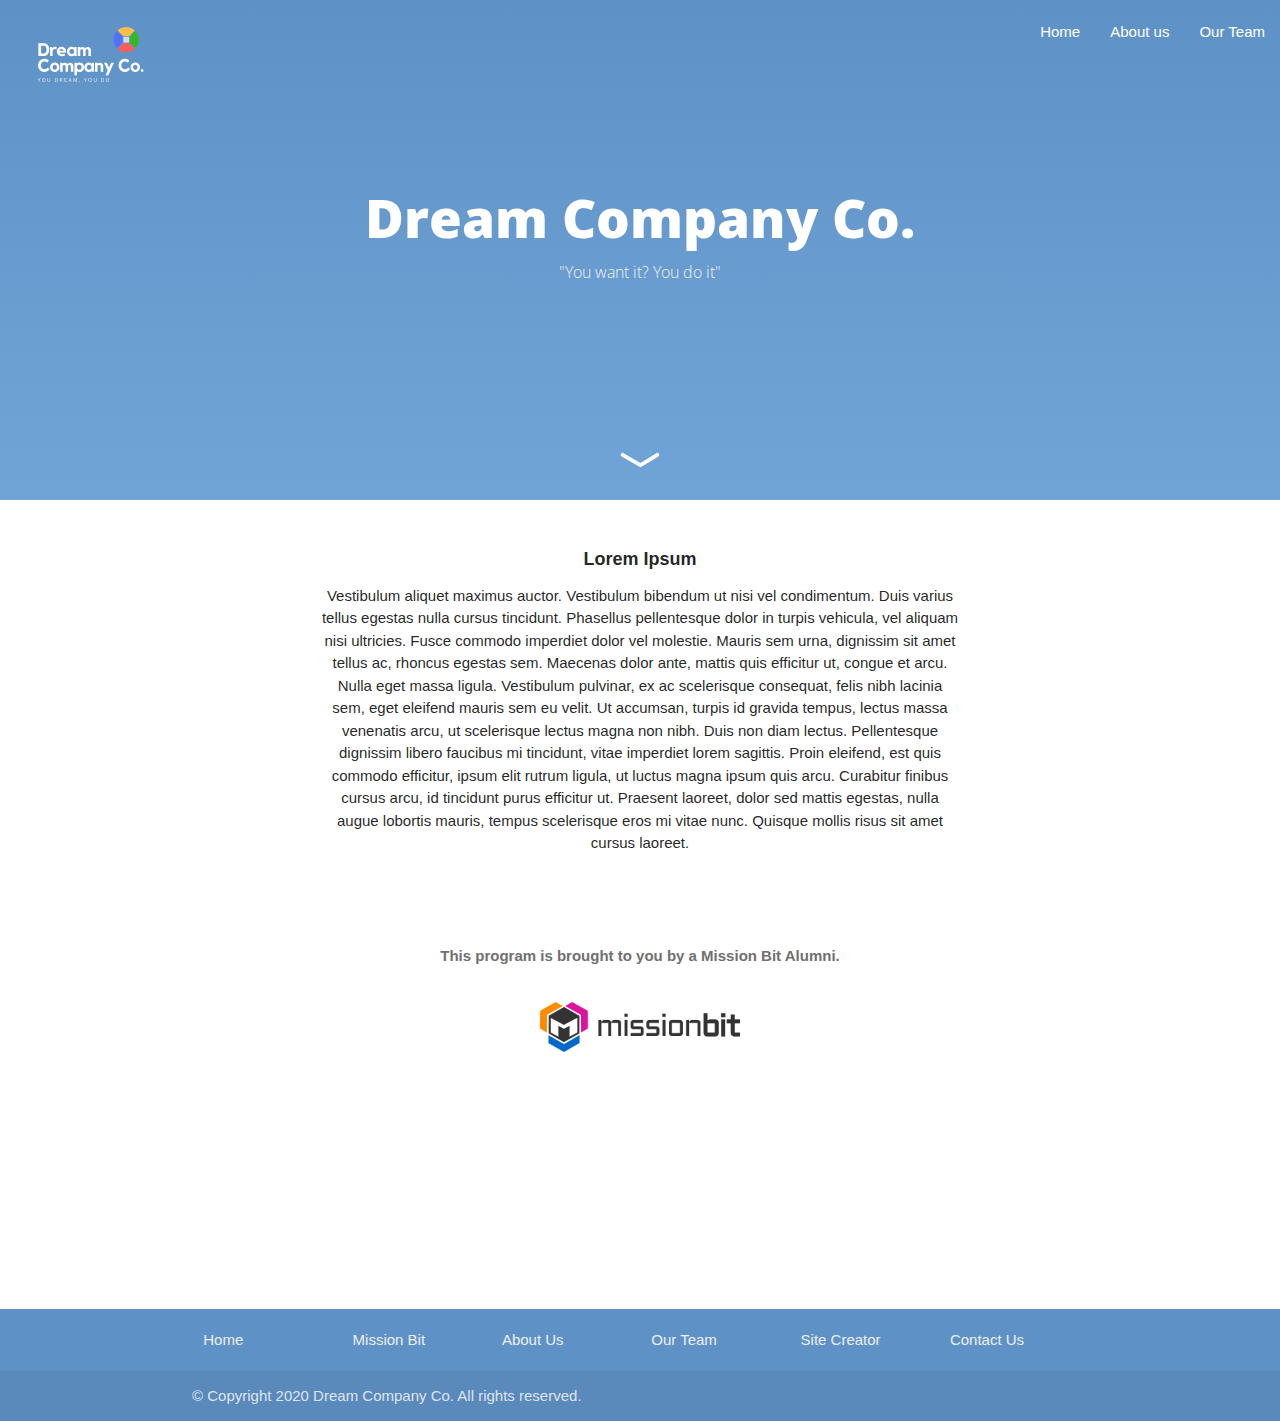
<file: index.html>
<!DOCTYPE html>
<html lang="en">
<head>
    <link rel="stylesheet" href="https://cdnjs.cloudflare.com/ajax/libs/materialize/1.0.0/css/materialize.min.css">
    <script src="https://cdnjs.cloudflare.com/ajax/libs/materialize/1.0.0/js/materialize.min.js"></script>

    <link href="https://fonts.googleapis.com/css2?family=Open+Sans&display=swap" rel="stylesheet">
    <link rel="shortcut icon" href="/src/full.png" />
    <link rel="stylesheet" href="styles.css">
    <meta charset="UTF-8">
    <meta name="viewport" content="width=device-width, initial-scale=1.0">
    <title>Dream Company Co.</title>
</head>
<body>
    <div class="header">
        <nav style="background: transparent; box-shadow: none;">
        <div class="nav-wrapper">
            <a href="index.html" class="brand-logo">
                <img class="logo" src="src/Dream_Company_Co..png">
            </a>
            <ul id="nav-mobile" class="right hide-on-med-and-down">
            <li><a href="index.html">Home</a></li>
            <li><a href="about.html">About us</a></li>
            <li><a href="our-team.html">Our Team</a></li>
            </ul>
        </div>
        </nav>
        <div>
            <h2>Dream Company Co.</h2>
            <h5>"You want it? You do it"</h5>
        </div>
        <div class="jss138">
            <a class="jss139" href="#description">
                <img src="[data-uri]" class="jss140" alt="Scroll down arrow">
            </a>
        </div>
    </div>
    <div class="body">
        <h6>Lorem Ipsum</h6>
        <p id="description">Vestibulum aliquet maximus auctor. Vestibulum bibendum ut nisi vel condimentum. Duis varius tellus egestas nulla cursus tincidunt. Phasellus pellentesque dolor in turpis vehicula, vel aliquam nisi ultricies. Fusce commodo imperdiet dolor vel molestie. Mauris sem urna, dignissim sit amet tellus ac, rhoncus egestas sem. Maecenas dolor ante, mattis quis efficitur ut, congue et arcu. Nulla eget massa ligula. Vestibulum pulvinar, ex ac scelerisque consequat, felis nibh lacinia sem, eget eleifend mauris sem eu velit. Ut accumsan, turpis id gravida tempus, lectus massa venenatis arcu, ut scelerisque lectus magna non nibh. Duis non diam lectus. Pellentesque dignissim libero faucibus mi tincidunt, vitae imperdiet lorem sagittis. Proin eleifend, est quis commodo efficitur, ipsum elit rutrum ligula, ut luctus magna ipsum quis arcu. Curabitur finibus cursus arcu, id tincidunt purus efficitur ut. Praesent laoreet, dolor sed mattis egestas, nulla augue lobortis mauris, tempus scelerisque eros mi vitae nunc. Quisque mollis risus sit amet cursus laoreet.</p>
    </div>
    <p id="mb">This program is brought to you by a Mission Bit Alumni.</p>
    <div id="missionbit">
        <a href="https://missionbit.org" target="_blank">
            <img class="missionbitlogo" src="src/Copy of missionbit_logo_horizontal_transparentbackground.png">
        </a>
    </div>
    <footer class="page-footer" style="background-color: #5E92C7;">
        <div class="container">
          <div class="row">
              <div class="col s2">
                <a class="grey-text text-lighten-3" href="index.html">Home</a>
              </div>
              <div class="col s2">
                <a class="grey-text text-lighten-3" href="https://missionbit.org" target="_blank">Mission Bit</a>
              </div>
              <div class="col s2">
                <a class="grey-text text-lighten-3" href="about.html">About Us</a>
              </div>
              <div class="col s2">
                <a class="grey-text text-lighten-3" href="our-team.html">Our Team</a>
              </div>
              <div class="col s2">
                <a class="grey-text text-lighten-3" href="https://instagram.com/justanotherjohnny" target="_blank">Site Creator</a>
              </div>
              <div class="col s2">
                <a class="grey-text text-lighten-3" href="#">Contact Us</a>
              </div>
          </div>
        </div>
        <div class="footer-copyright">
          <div class="container">
          © Copyright 2020 Dream Company Co. All rights reserved.
          </div>
        </div>
      </footer>
</body>
</html>
</file>
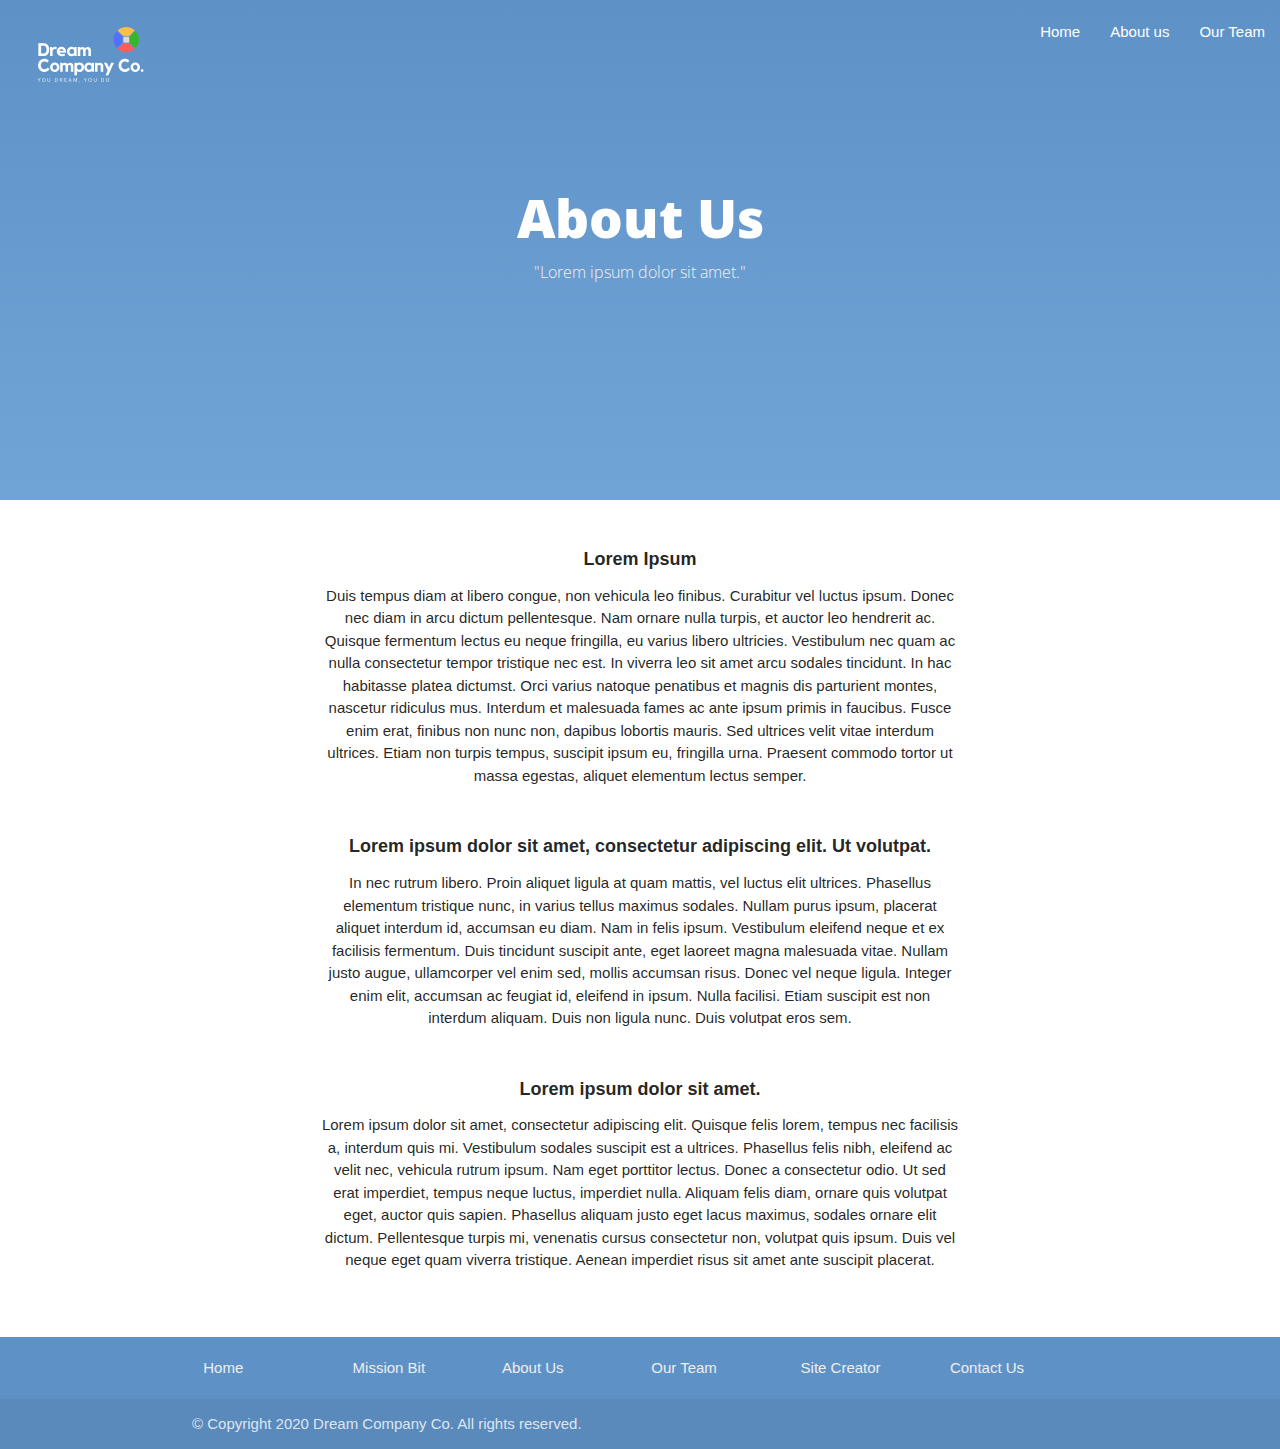
<file: about.html>
<!DOCTYPE html>
<html lang="en">
<head>
    <link rel="stylesheet" href="https://cdnjs.cloudflare.com/ajax/libs/materialize/1.0.0/css/materialize.min.css">
    <script src="https://cdnjs.cloudflare.com/ajax/libs/materialize/1.0.0/js/materialize.min.js"></script>

    <link href="https://fonts.googleapis.com/css2?family=Open+Sans&display=swap" rel="stylesheet">
    <link rel="shortcut icon" href="/src/full.png" />
    <link rel="stylesheet" href="styles.css">
    <meta charset="UTF-8">
    <meta name="viewport" content="width=device-width, initial-scale=1.0">
    <title>About Us - Dream Company Co.</title>
</head>
<body>
    <div class="header">
        <nav style="background: transparent; box-shadow: none;">
            <div class="nav-wrapper">
                <a href="index.html" class="brand-logo">
                    <img class="logo" src="src/Dream_Company_Co..png">
                </a>
                <ul id="nav-mobile" class="right hide-on-med-and-down">
                <li><a href="index.html">Home</a></li>
                <li><a href="about.html">About us</a></li>
                <li><a href="our-team.html">Our Team</a></li>
                </ul>
            </div>
        </nav>
        <div>
          <h2>About Us</h2>
          <h5>"Lorem ipsum dolor sit amet."</h5>
      </div>
    </div>
    <div class="body">
      <h6>Lorem Ipsum</h6>
      <p id="description">Duis tempus diam at libero congue, non vehicula leo finibus. Curabitur vel luctus ipsum. Donec nec diam in arcu dictum pellentesque. Nam ornare nulla turpis, et auctor leo hendrerit ac. Quisque fermentum lectus eu neque fringilla, eu varius libero ultricies. Vestibulum nec quam ac nulla consectetur tempor tristique nec est. In viverra leo sit amet arcu sodales tincidunt. In hac habitasse platea dictumst. Orci varius natoque penatibus et magnis dis parturient montes, nascetur ridiculus mus. Interdum et malesuada fames ac ante ipsum primis in faucibus. Fusce enim erat, finibus non nunc non, dapibus lobortis mauris. Sed ultrices velit vitae interdum ultrices. Etiam non turpis tempus, suscipit ipsum eu, fringilla urna. Praesent commodo tortor ut massa egestas, aliquet elementum lectus semper.</p>

      <h6>Lorem ipsum dolor sit amet, consectetur adipiscing elit. Ut volutpat.</h6>
      <p id="description">In nec rutrum libero. Proin aliquet ligula at quam mattis, vel luctus elit ultrices. Phasellus elementum tristique nunc, in varius tellus maximus sodales. Nullam purus ipsum, placerat aliquet interdum id, accumsan eu diam. Nam in felis ipsum. Vestibulum eleifend neque et ex facilisis fermentum. Duis tincidunt suscipit ante, eget laoreet magna malesuada vitae. Nullam justo augue, ullamcorper vel enim sed, mollis accumsan risus. Donec vel neque ligula. Integer enim elit, accumsan ac feugiat id, eleifend in ipsum. Nulla facilisi. Etiam suscipit est non interdum aliquam. Duis non ligula nunc. Duis volutpat eros sem.</p>

      <h6>Lorem ipsum dolor sit amet.</h6>
      <p id="description">Lorem ipsum dolor sit amet, consectetur adipiscing elit. Quisque felis lorem, tempus nec facilisis a, interdum quis mi. Vestibulum sodales suscipit est a ultrices. Phasellus felis nibh, eleifend ac velit nec, vehicula rutrum ipsum. Nam eget porttitor lectus. Donec a consectetur odio. Ut sed erat imperdiet, tempus neque luctus, imperdiet nulla. Aliquam felis diam, ornare quis volutpat eget, auctor quis sapien. Phasellus aliquam justo eget lacus maximus, sodales ornare elit dictum. Pellentesque turpis mi, venenatis cursus consectetur non, volutpat quis ipsum. Duis vel neque eget quam viverra tristique. Aenean imperdiet risus sit amet ante suscipit placerat.</p>
    </div>
    <footer class="page-footer" style="background-color: #5E92C7;">
        <div class="container">
          <div class="row">
              <div class="col s2">
                <a class="grey-text text-lighten-3" href="index.html">Home</a>
              </div>
              <div class="col s2">
                <a class="grey-text text-lighten-3" href="https://missionbit.org" target="_blank">Mission Bit</a>
              </div>
              <div class="col s2">
                <a class="grey-text text-lighten-3" href="about.html">About Us</a>
              </div>
              <div class="col s2">
                <a class="grey-text text-lighten-3" href="our-team.html">Our Team</a>
              </div>
              <div class="col s2">
                <a class="grey-text text-lighten-3" href="https://instagram.com/justanotherjohnny" target="_blank">Site Creator</a>
              </div>
              <div class="col s2">
                <a class="grey-text text-lighten-3" href="#">Contact Us</a>
              </div>
          </div>
        </div>
        <div class="footer-copyright">
          <div class="container">
          © Copyright 2020 Dream Company Co. All rights reserved.
          </div>
        </div>
      </footer>
</body>
</html>
</file>
<file: styles.css>
::-webkit-scrollbar {
    width: 10px;
}
  ::-webkit-scrollbar-track {
    background: #f1f1f1; 
}
  ::-webkit-scrollbar-thumb {
    background: #888; 
}
  ::-webkit-scrollbar-thumb:hover {
    background: #555; 
}
.header {
    background-image: linear-gradient(#5E92C7, #71A4D6);
    height: 500px;
}
.logo {
    width: 125px;
    height: 100%;
    margin: 0px;
    margin-left: 30px;
}
h2 {
    margin: 0%;
    padding-top: 125px;
    color: #fff;
    font-weight: 800;
    font-family: 'Open Sans', sans-serif;
    text-align: center;
}
h5 {
    text-align: center;
    font-family: 'Open Sans', sans-serif;
    font-weight: 300;
    color: rgb(241, 241, 241);
    font-size: 16px;
}
h6 {
    text-align: center;
    font-size: 18px;
    font-weight: 700;
    margin-top: 50px;
}
#description {
    text-align: center;
    padding-right: 25%;
    padding-left: 25%;
}
.missionbitlogo {
    width: 200px;
    height: 50px;
}
#missionbit {
    display: flex;
    justify-content: center;
    padding-top: 20px;
    padding-bottom: 250px;
}
#mb {
    font-weight: bold;
    text-align: center;
    padding-top: 10px;
    color: rgb(112, 112, 112);
}
.jss140 {
    animation: jss141 3.6s ease infinite;
    transform-origin: 50% 50%;
    animation-iteration-count: infinite;
}
.jss139 {
    color: white;
    padding: 10px 40px;
    display: flex;
    justify-content: center;
    margin-top: 160px;
}
@keyframes jss141 {
    11.11111% {
        transform: translateY(0);
    }

    22.22222% {
        transform: translateY(-15px);
    }

    27.77778% {
        transform: translateY(0);
    }

    33.33333% {
        transform: translateY(-15px);
    }

    44.44444% {
        transform: translateY(0);
    }
}
#bouncing-arrow {
    display: flex;
    align-items: center;
}
body {
    display: flex;
    min-height: 100vh;
    flex-direction: column;
}

  main {
    flex: 1 0 auto;
}
/* width */
::-webkit-scrollbar {
  width: 10px;
}

/* Track */
::-webkit-scrollbar-track {
  background: #f1f1f1; 
}
 
/* Handle */
::-webkit-scrollbar-thumb {
  background: #888; 
}

/* Handle on hover */
::-webkit-scrollbar-thumb:hover {
  background: #555; 
}
#about {
    height: 200px;
}
.body {
    padding-bottom: 50px;
}
</file>
